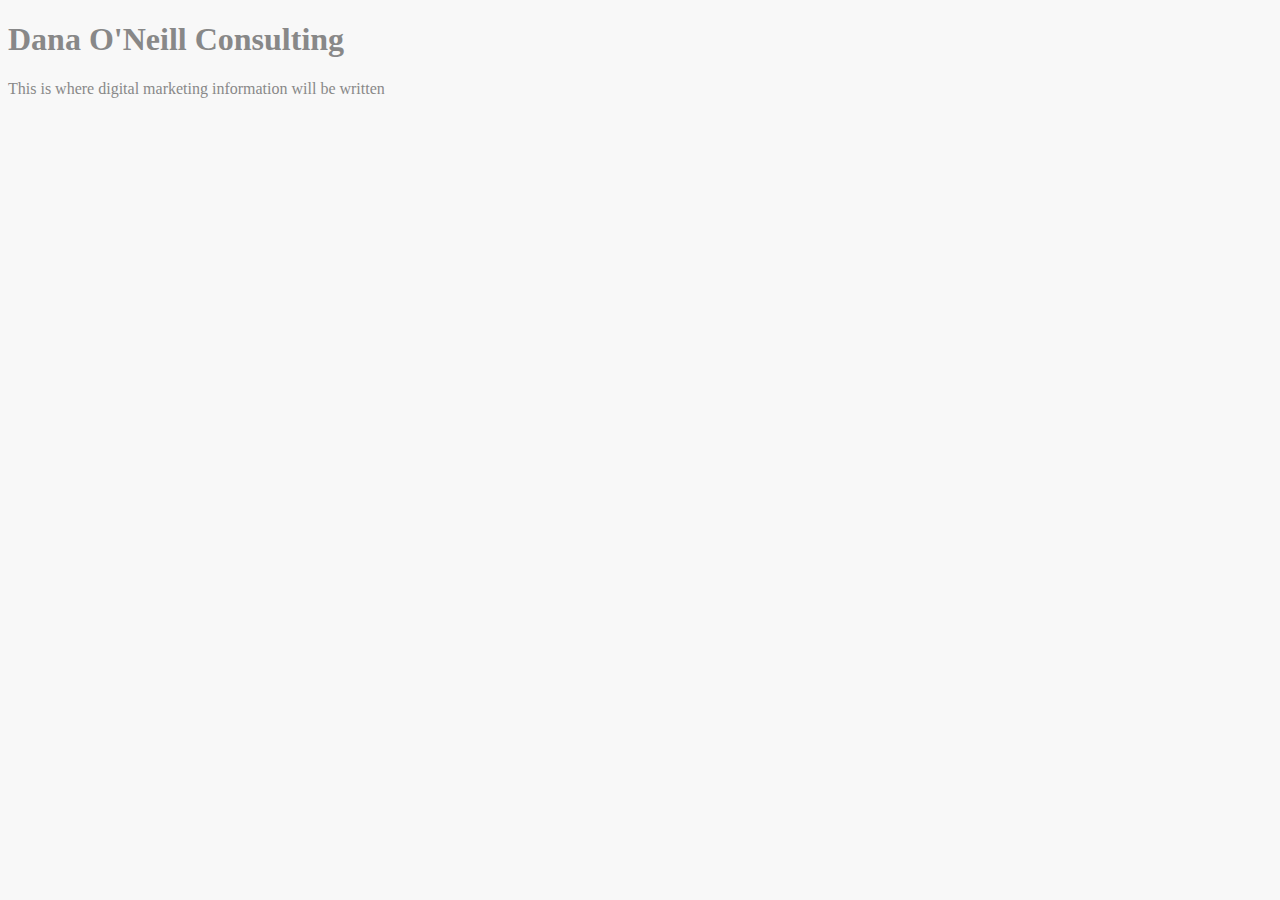
<file: unit_1/index.html>
<!DOCTYPE html>
<html>
	
	<head>
		<title>Dana O'Neill Consulting</title>
		<link rel="stylesheet" type="text/css" href="css/style.css">
	</head>
	
	<body>
		
		<h1>Dana O'Neill Consulting</h1>
		<p>This is where digital marketing information will be written</p>
	
	</body>
</html>
</file>
<file: unit_1/css/style.css>
body {
	background-color: #f8f8f8;
}

h1, p {
	color: #888888;
}
</file>
